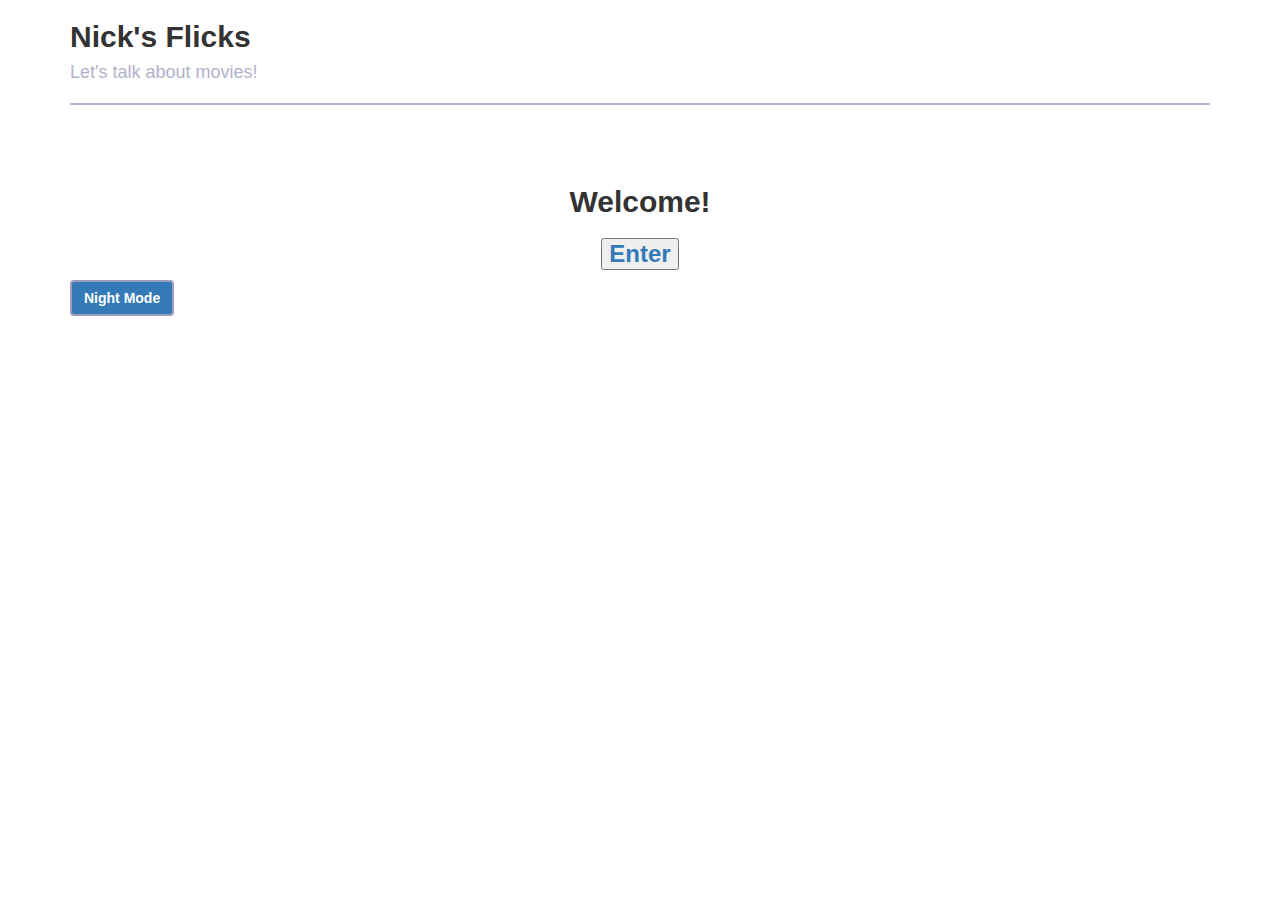
<file: index.html>
<!DOCTYPE html>
<html lang="en" ng-app="flickit">
<head>
  <title>Flickit</title>
  <meta charset="UTF-8">
  <script src="lib/angular.js"></script>
  <script src="lib/angular-ui-router.js"></script>
  <script src="app.js"></script>
  <script src="controllers/ReviewsController.js"></script>
  <script src="services/ReviewsFactory.js"></script>
  <script src="services/UtilitiesFactory.js"></script>
  <script src="directives/MyDirectives.js"></script>
  <script src="js/jquery-1.11.3.js"></script>  
  <link href="css/bootstrap.min.css" rel="stylesheet">
  <link rel="stylesheet" href="css/styles.css">
</head>
<body>
  <div class="container">
    <div ui-view="header"> </div>
    <div ui-view="welcome"></div>
    <div ui-view="flickit"></div>
    <button type="submit" class="btn btn-primary" night>Night Mode</night>
  </div>
</body>
</html>
</file>
<file: css/styles.css>
h5 {
	text-decoration: underline;
	font-weight: bold; 
}
h2, h3 {
	font-weight: bold; 
}

hr {
	border: solid;
	border-width: 1px;
	color: #B2B2CC;
}
.form-control {
	margin-bottom: 15px;
    border: 2px solid #9D9DBD;
    font-weight: bold; 
    color: black;
    border-radius: 0;
}

.btn {
    border: 2px solid #9D9DBD;
    font-weight: bold; 
}
.details-text {
	color: rgb(118, 118, 139);
	font-weight: bold;
}

.input-placeholder {
	color: black;
}

.welcome {
    margin-top: 80px; 
}
.gray-text {
	color: #B2B2CC;
}
.review-input {
	padding-left: 25%;
}
.review-title {
	padding-left: 25%;
	text-align: center;
}
.review-text {
	padding-left: 12%;
	width: 95%;
}
.center {
	text-align: center;
}
.center form {
	display:inline-block;
}

.invert {
	filter: invert(100%);
}

.nightMode {
	color: white;
	background: black;
}
</file>
